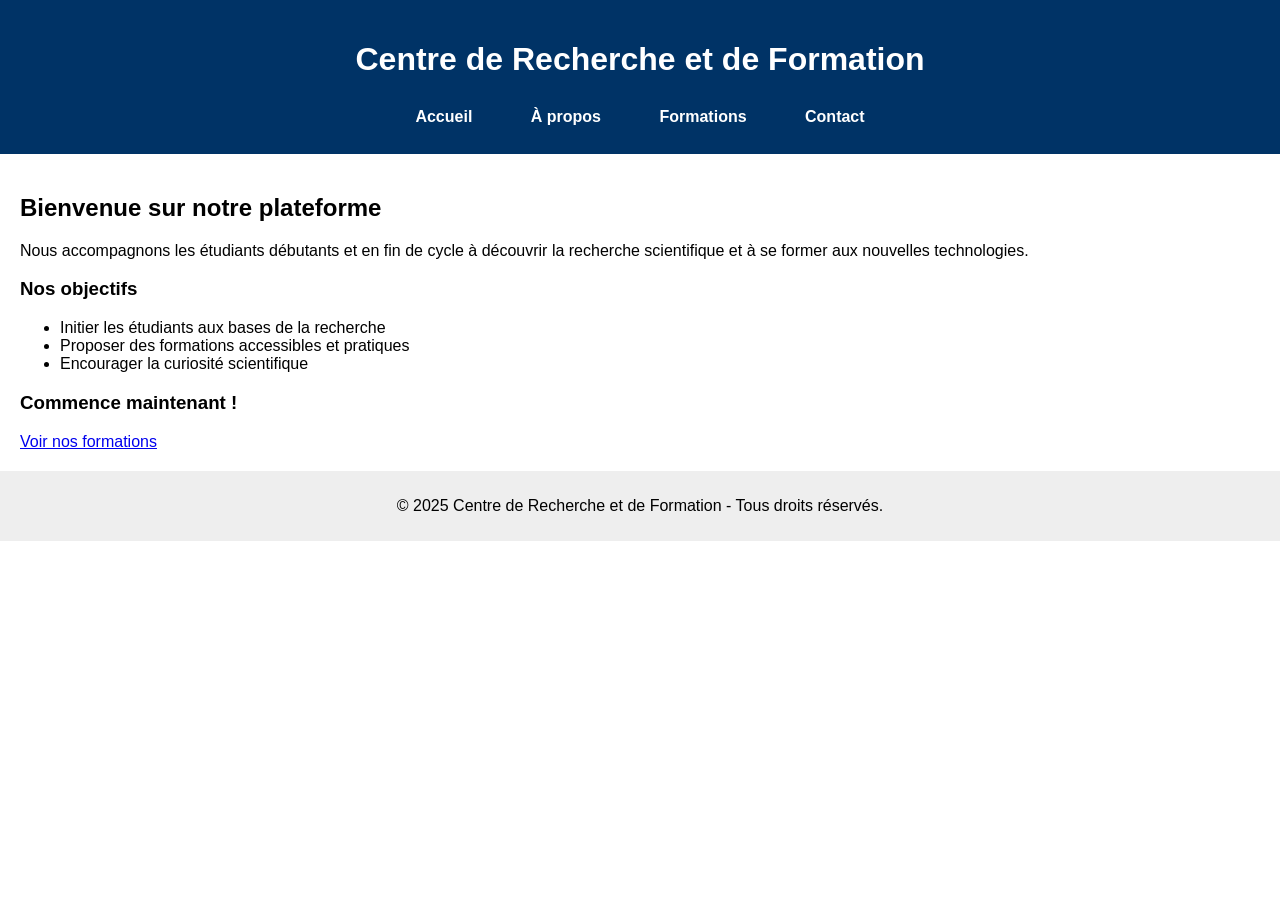
<file: Index.html>
<!DOCTYPE html>
<html lang="fr">
<head>
  <meta charset="UTF-8">
  <title>Centre de Recherche et Formation</title>
  <link rel="stylesheet" href="style.css">
</head>
<body>

  <!-- En-tête avec titre et menu -->
  <header>
    <h1>Centre de Recherche et de Formation</h1>
    <nav>
      <a href="index.html">Accueil</a>
      <a href="a-propos.html">À propos</a>
      <a href="formations.html">Formations</a>
      <a href="contact.html">Contact</a>
    </nav>
  </header>

  <!-- Contenu principal de la page -->
  <main>
    <section>
      <h2>Bienvenue sur notre plateforme</h2>
      <p>Nous accompagnons les étudiants débutants et en fin de cycle à découvrir la recherche scientifique et à se former aux nouvelles technologies.</p>
    </section>

    <section>
      <h3>Nos objectifs</h3>
      <ul>
        <li>Initier les étudiants aux bases de la recherche</li>
        <li>Proposer des formations accessibles et pratiques</li>
        <li>Encourager la curiosité scientifique</li>
      </ul>
    </section>

    <section>
      <h3>Commence maintenant !</h3>
      <a href="formations.html">Voir nos formations</a>
    </section>
  </main>

  <!-- Pied de page -->
  <footer>
    <p>&copy; 2025 Centre de Recherche et de Formation - Tous droits réservés.</p>
  </footer>

</body>
</html>
</file>
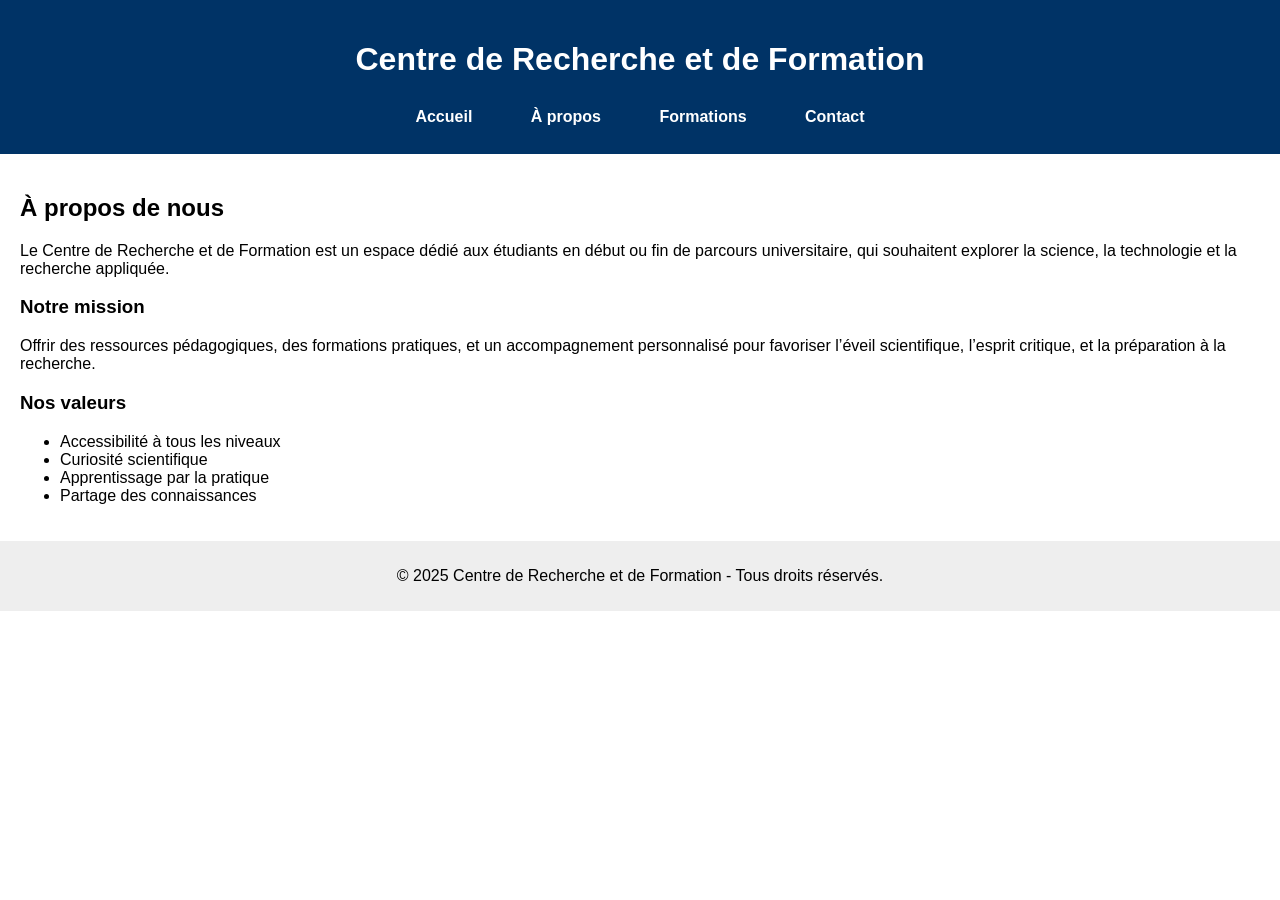
<file: a_propos.html>
<!DOCTYPE html>
<html lang="fr">
<head>
  <meta charset="UTF-8">
  <title>À propos - NOVA Dev</title>
  <link rel="stylesheet" href="style.css">
</head>
<body>

  <!-- En-tête -->
  <header>
    <h1>Centre de Recherche et de Formation</h1>
    <nav>
      <a href="index.html">Accueil</a>
      <a href="a-propos.html">À propos</a>
      <a href="formations.html">Formations</a>
      <a href="contact.html">Contact</a>
    </nav>
  </header>

  <!-- Contenu principal -->
  <main>
    <section>
      <h2>À propos de nous</h2>
      <p>
        Le Centre de Recherche et de Formation est un espace dédié aux étudiants en début ou fin de parcours universitaire, qui souhaitent explorer la science, la technologie et la recherche appliquée.
      </p>
    </section>

    <section>
      <h3>Notre mission</h3>
      <p>
        Offrir des ressources pédagogiques, des formations pratiques, et un accompagnement personnalisé pour favoriser l’éveil scientifique, l’esprit critique, et la préparation à la recherche.
      </p>
    </section>

    <section>
      <h3>Nos valeurs</h3>
      <ul>
        <li>Accessibilité à tous les niveaux</li>
        <li>Curiosité scientifique</li>
        <li>Apprentissage par la pratique</li>
        <li>Partage des connaissances</li>
      </ul>
    </section>
  </main>

  <!-- Pied de page -->
  <footer>
    <p>&copy; 2025 Centre de Recherche et de Formation - Tous droits réservés.</p>
  </footer>

</body>
</html>
</file>
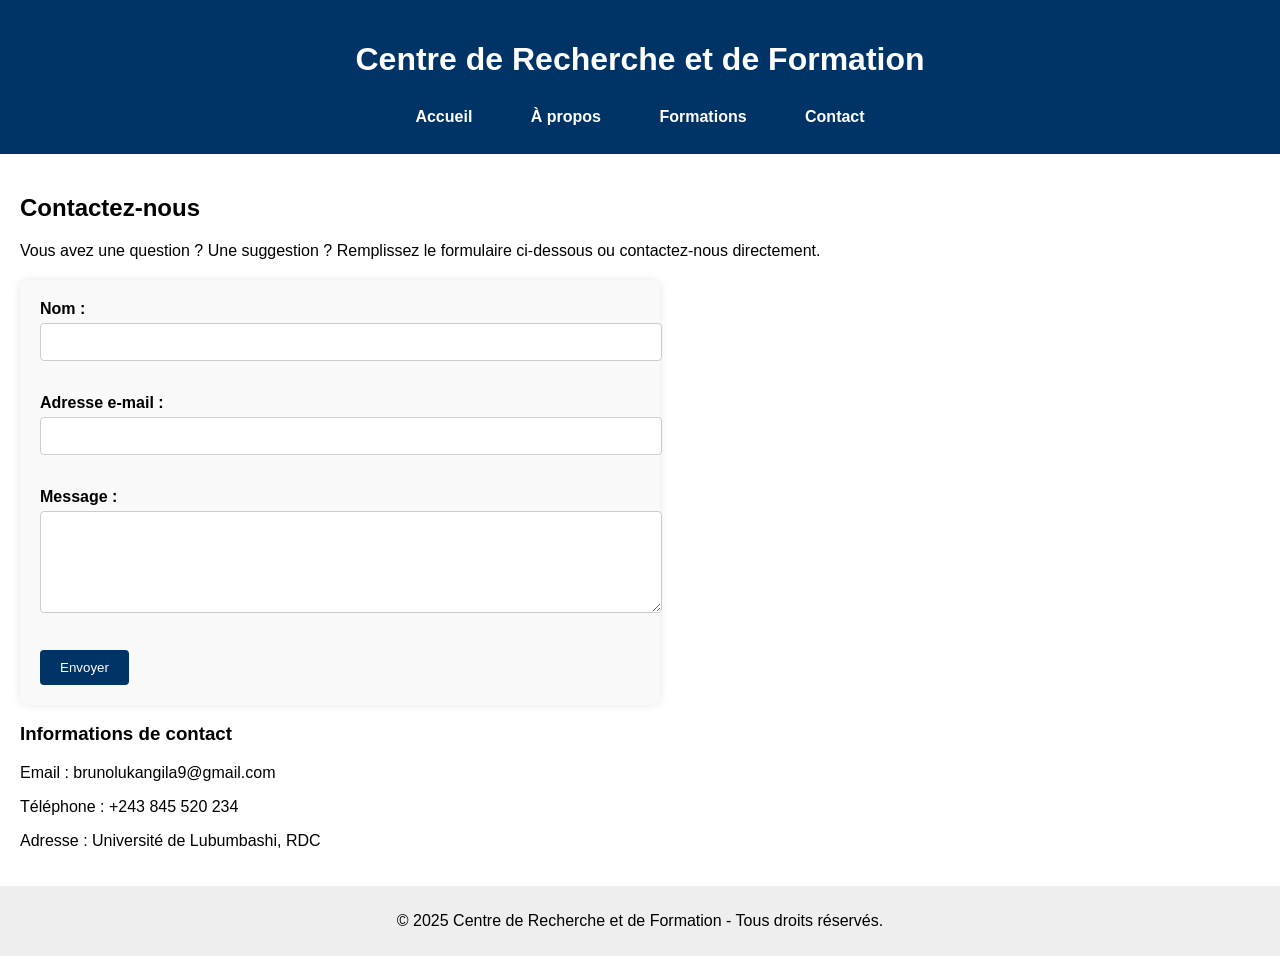
<file: contact.html>
<!DOCTYPE html>
<html lang="fr">
<head>
  <meta charset="UTF-8">
  <title>Contact - NOVA DEV</title>
  <link rel="stylesheet" href="style.css">
</head>
<body>

  <!-- En-tête -->
  <header>
    <h1>Centre de Recherche et de Formation</h1>
    <nav>
      <a href="index.html">Accueil</a>
      <a href="a-propos.html">À propos</a>
      <a href="formations.html">Formations</a>
      <a href="contact.html">Contact</a>
    </nav>
  </header>

  <!-- Contenu principal -->
  <main>
    <section>
      <h2>Contactez-nous</h2>
      <p>Vous avez une question ? Une suggestion ? Remplissez le formulaire ci-dessous ou contactez-nous directement.</p>

      <form action="#" method="post">
        <label for="nom">Nom :</label><br>
        <input type="text" id="nom" name="nom" required><br><br>

        <label for="email">Adresse e-mail :</label><br>
        <input type="email" id="email" name="email" required><br><br>

        <label for="message">Message :</label><br>
        <textarea id="message" name="message" rows="5" required></textarea><br><br>

        <button type="submit">Envoyer</button>
      </form>
    </section>

    <section>
      <h3>Informations de contact</h3>
      <p>Email : brunolukangila9@gmail.com</p>
      <p>Téléphone : +243 845 520 234</p>
      <p>Adresse : Université de Lubumbashi, RDC</p>
    </section>
  </main>

  <!-- Pied de page -->
  <footer>
    <p>&copy; 2025 Centre de Recherche et de Formation - Tous droits réservés.</p>
  </footer>

</body>
</html>
</file>
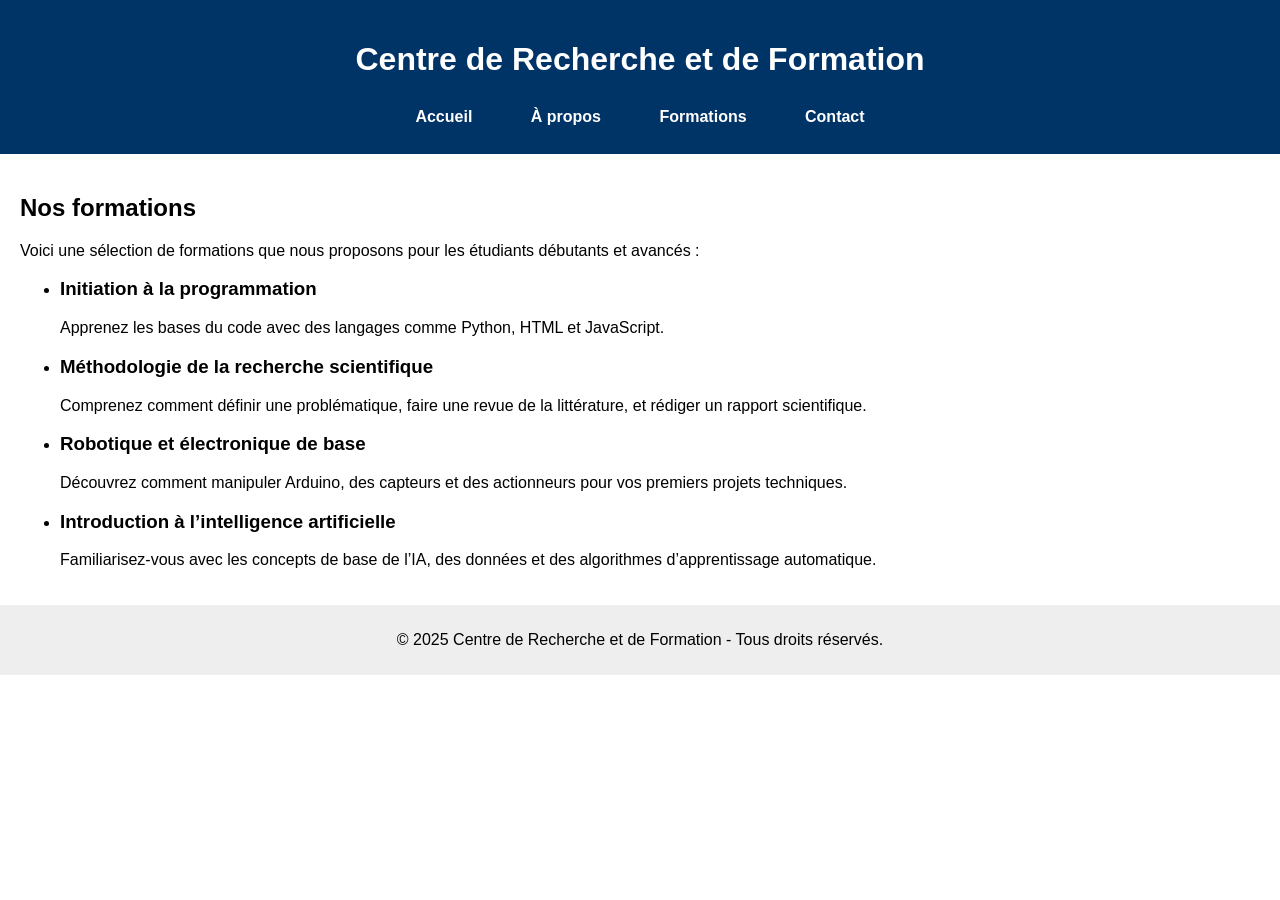
<file: formation.html>
<!DOCTYPE html>
<html lang="fr">
<head>
  <meta charset="UTF-8">
  <title>Formations - Centre de Recherche</title>
  <link rel="stylesheet" href="style.css">
</head>
<body>

  <!-- En-tête -->
  <header>
    <h1>Centre de Recherche et de Formation</h1>
    <nav>
      <a href="index.html">Accueil</a>
      <a href="a-propos.html">À propos</a>
      <a href="formations.html">Formations</a>
      <a href="contact.html">Contact</a>
    </nav>
  </header>

  <!-- Contenu principal -->
  <main>
    <section>
      <h2>Nos formations</h2>
      <p>Voici une sélection de formations que nous proposons pour les étudiants débutants et avancés :</p>

      <ul>
        <li>
          <h3>Initiation à la programmation</h3>
          <p>Apprenez les bases du code avec des langages comme Python, HTML et JavaScript.</p>
        </li>

        <li>
          <h3>Méthodologie de la recherche scientifique</h3>
          <p>Comprenez comment définir une problématique, faire une revue de la littérature, et rédiger un rapport scientifique.</p>
        </li>

        <li>
          <h3>Robotique et électronique de base</h3>
          <p>Découvrez comment manipuler Arduino, des capteurs et des actionneurs pour vos premiers projets techniques.</p>
        </li>

        <li>
          <h3>Introduction à l’intelligence artificielle</h3>
          <p>Familiarisez-vous avec les concepts de base de l’IA, des données et des algorithmes d’apprentissage automatique.</p>
        </li>
      </ul>
    </section>
  </main>

  <!-- Pied de page -->
  <footer>
    <p>&copy; 2025 Centre de Recherche et de Formation - Tous droits réservés.</p>
  </footer>

</body>
</html>
</file>
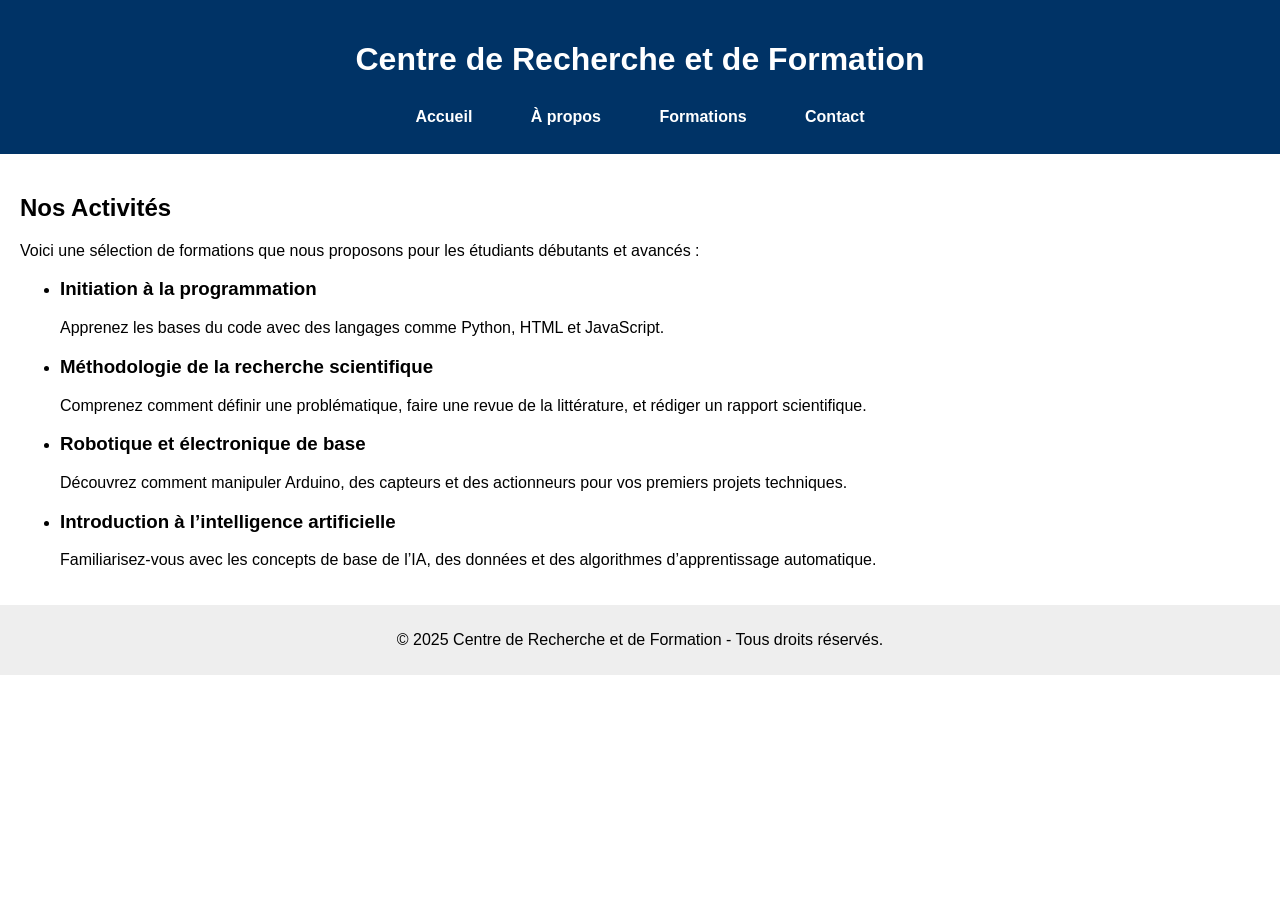
<file: formations.html>
<!DOCTYPE html>
<html lang="fr">
<head>
  <meta charset="UTF-8">
  <title>Formations - Centre de Recherche</title>
  <link rel="stylesheet" href="style.css">
</head>
<body>

  <!-- En-tête -->
  <header>
    <h1>Centre de Recherche et de Formation</h1>
    <nav>
      <a href="index.html">Accueil</a>
      <a href="a-propos.html">À propos</a>
      <a href="formations.html">Formations</a>
      <a href="contact.html">Contact</a>
    </nav>
  </header>

  <!-- Contenu principal -->
  <main>
    <section>
      <h2>Nos Activités</h2>
      <p>Voici une sélection de formations que nous proposons pour les étudiants débutants et avancés :</p>

      <ul>
        <li>
          <h3>Initiation à la programmation</h3>
          <p>Apprenez les bases du code avec des langages comme Python, HTML et JavaScript.</p>
        </li>

        <li>
          <h3>Méthodologie de la recherche scientifique</h3>
          <p>Comprenez comment définir une problématique, faire une revue de la littérature, et rédiger un rapport scientifique.</p>
        </li>

        <li>
          <h3>Robotique et électronique de base</h3>
          <p>Découvrez comment manipuler Arduino, des capteurs et des actionneurs pour vos premiers projets techniques.</p>
        </li>

        <li>
          <h3>Introduction à l’intelligence artificielle</h3>
          <p>Familiarisez-vous avec les concepts de base de l’IA, des données et des algorithmes d’apprentissage automatique.</p>
        </li>
      </ul>
    </section>
  </main>

  <!-- Pied de page -->
  <footer>
    <p>&copy; 2025 Centre de Recherche et de Formation - Tous droits réservés.</p>
  </footer>

</body>
</html>
</file>
<file: style.css>
body {
  font-family: Arial, sans-serif;
  margin: 0;
  padding: 0;
}

header {
  background-color: #003366;
  color: white;
  padding: 20px;
  text-align: center;
}

nav a {
  color: white;
  margin: 0 10px;
  text-decoration: none;
}

main {
  padding: 20px;
}

footer {
  background-color: #eee;
  text-align: center;
  padding: 10px;
}

nav {
  margin-top: 10px;
}

nav a {
  display: inline-block;
  color: white;
  margin: 0 15px;
  text-decoration: none;
  font-weight: bold;
  padding: 8px 12px;
  border-radius: 5px;
  transition: background-color 0.3s;
}

nav a:hover {
  background-color: #0055aa;
}

form {
  background-color: #f9f9f9;
  padding: 20px;
  border-radius: 8px;
  box-shadow: 0 0 10px rgba(0, 0, 0, 0.1);
  max-width: 600px;
  margin-top: 20px;
}

form label {
  font-weight: bold;
}

form input,
form textarea {
  width: 100%;
  padding: 10px;
  margin-top: 5px;
  margin-bottom: 15px;
  border: 1px solid #ccc;
  border-radius: 4px;
  font-size: 14px;
}

form button {
  background-color: #003366;
  color: white;
  padding: 10px 20px;
  border: none;
  border-radius: 4px;
  cursor: pointer;
}

form button:hover {
  background-color: #0055aa;
}
</file>
